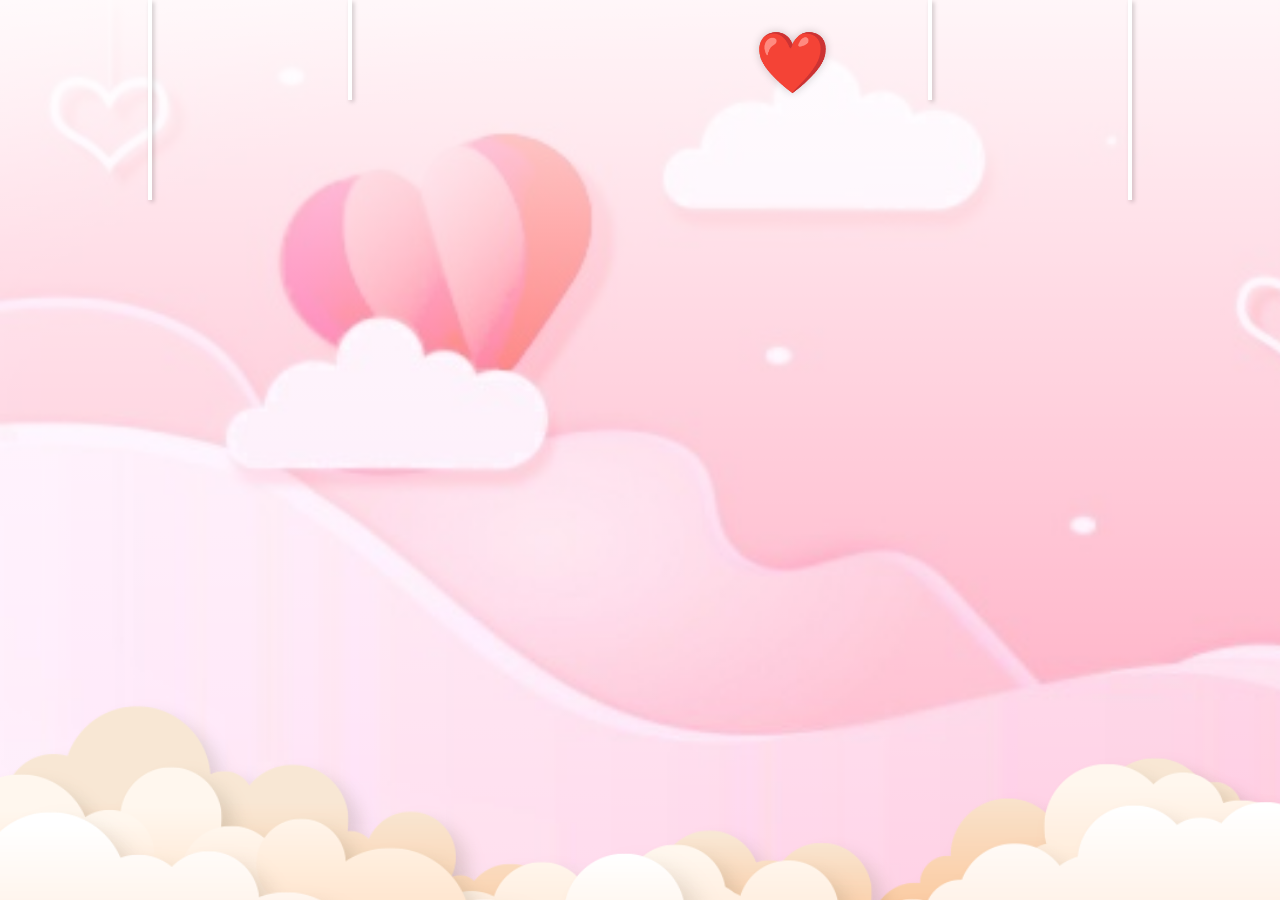
<file: index.html>
<!DOCTYPE html>
<html lang="en">
<head>
    <meta charset="UTF-8">
    <meta http-equiv="X-UA-Compatible" content="IE=edge">
    <meta name="viewport" content="width=device-width, initial-scale=1.0">
    <meta name="title" content="Surprise Her 2.0 | Aoudumber Bade">
    <meta name="github" content="https://github.com/Aoudumber-Bade">
    <title>For my babe</title>
    <link rel="stylesheet" href="style.css">
    <link rel="website icon" type="png" href="image/gift3.gif">
    <link rel="stylesheet" href="https://cdnjs.cloudflare.com/ajax/libs/font-awesome/6.3.0/css/all.min.css" integrity="sha512-SzlrxWUlpfuzQ+pcUCosxcglQRNAq/DZjVsC0lE40xsADsfeQoEypE+enwcOiGjk/bSuGGKHEyjSoQ1zVisanQ==" crossorigin="anonymous" referrerpolicy="no-referrer" />
</head>
<body>
    <div class="wrapper">
        <div class="circle-1"></div>
        <div class="circle-2"></div>
        <div class="crile-3"></div>
        <div class="crile-4"></div>
        <div class="heart">
            <svg version="1.1" id="Layer_1" xmlns="http://www.w3.org/2000/svg" xmlns:xlink="http://www.w3.org/1999/xlink" x="0px" y="0px"
                viewBox="0 0 323.47 305.1" style="enable-background:new 0 0 323.47 305.1;" xml:space="preserve">
            <path class="st0" d="M263.95,161.72c-0.79,0.79-1.59,1.55-2.4,2.28l0.06,0.06l-99.88,99.88l-99.87-99.88l0.05-0.05
                c-0.81-0.74-1.61-1.5-2.4-2.29c-13.79-13.79-20.68-31.86-20.68-49.94c0-18.07,6.89-36.15,20.69-49.94
                c13.79-13.79,31.86-20.68,49.94-20.68c18.07,0,36.14,6.89,49.93,20.68c0.79,0.79,1.55,1.59,2.28,2.4c0.03,0.02,0.05,0.04,0.07,0.06
                c0.01-0.02,0.03-0.04,0.05-0.06c0.74-0.81,1.5-1.61,2.29-2.4c13.79-13.79,31.86-20.68,49.94-20.68c18.07,0,36.14,6.89,49.93,20.68
                C291.53,89.42,291.53,134.14,263.95,161.72z"/>
            </svg>
        </div>
        <div class="traitym">
            <svg version="1.1" id="Layer_1" xmlns="http://www.w3.org/2000/svg" xmlns:xlink="http://www.w3.org/1999/xlink" x="0px" y="0px"
                viewBox="0 0 323.47 305.1" style="enable-background:new 0 0 323.47 305.1;" xml:space="preserve">
            <path class="st1" d="M0,152.55h53.28l13.76-29.86c0,0,8.87,57.48,9.78,57.48s15.59-70.01,15.59-70.01l11.62,59.01l9.17-43.11
                l11.31,26.49h79.8l14.06-24.66l8.87,42.19l11.62-34.85l9.17,42.19l10.7-63.59l9.48,38.72h55.26"/>
            <path class="st2" d="M196.74,116.91l0.01,0.01l-35.02,35.02l-35.02-35.02c-4.43-4.47-7.16-10.62-7.16-17.42
                c0-6.83,2.77-13.03,7.25-17.51c4.48-4.48,10.67-7.25,17.51-7.25c6.8,0,12.95,2.73,17.42,7.16c4.47-4.43,10.63-7.16,17.41-7.16
                c6.84,0,13.03,2.77,17.51,7.25c4.49,4.48,7.26,10.68,7.26,17.51C203.91,106.29,201.18,112.44,196.74,116.91z"/>
            </svg>
        </div>
        <div class="avt">
            <img src="image/Snapchat-1852562713.jpg" alt="">
        </div>

        <div class="heart-item1">
            <img src="image/heart.png" alt="">
        </div>
        <div class="heart-item2">
            <img src="image/heart2.png" alt="">
        </div>
        <div class="box-heart">
            <div class="heart1">
                <i class="fa-solid fa-heart"></i>
            </div>
            <div class="heart2">
                <i class="fa-solid fa-heart"></i>
            </div>
            <div class="heart3">
                <i class="fa-solid fa-heart"></i>
            </div>
            <div class="heart4">
                <i class="fa-solid fa-heart"></i>
            </div>
        </div>
        <div class="box-big_clouds">
            <div class="big_clouds1">
                <img src="image/big-clouds1.png" alt="">
            </div>
            <div class="big_clouds2">
                <img src="image/big-clouds2.png" alt="">
            </div>
            <div class="big_clouds3">
                <img src="image/big-clouds3.png" alt="">
            </div>
        </div>
        <div class="mail">
            <button><i class="fa-regular fa-envelope"></i></button>
            <span class="heartMail"><i class="fa-solid fa-heart"></i></span>
        </div>
        <div class="icon">
            <i class="fa-solid fa-chevron-left"></i>
        </div>
        <div class="gift"></div>
        <div class="gift1"></div>
        <div class="gift2"></div>
        <div class="gift3"></div>
        <div class="textLove">
            <p>I</p>
            <p>Love</p>
            <p>You</p>
            <p>❤️</p>
        </div>
    </div>
</body>
<script>
    var mail = document.querySelector(".mail")
    mail.addEventListener("click", ()=>{
        window.location.href = "mail.html"
    })
</script>
</html>
</file>
<file: style.css>
@import url('https://fonts.googleapis.com/css2?family=Roboto:wght@700&display=swap');
@import url('https://fonts.googleapis.com/css2?family=Dancing+Script:wght@700&display=swap');
*{
    margin: 0;
    padding: 0;
    box-sizing: border-box;
}
body {
    height: 100vh;
    background: linear-gradient(rgb(255 255 255 / 90%), rgb(255 63 63 / 0%)), url(image/bgr.jpg);
    background-size: cover;
}
.wrapper{
    position: relative;
    width: 100%;
    height: 100%;
    display: flex;
    justify-content: center;
    align-items: center;
    min-height: 100vh;
    overflow: hidden;
}

.wrapper .crile-1{
    position: absolute;
    content: "";
    width: 100px;
    height: 100px;
    border: 6px solid red;
    border-radius: 50%;
    transform: scale(0);
    animation: scaleBorder 1s forwards alternate ease-in-out;
}
@keyframes scaleBorder{
    70%{
        transform: scale(1);
        border-width: 6px;
    }
    80%{
        transform: scale(1);
        border-width: 1px;
    }
    100%{
        transform: scale(1);
        border-width: 1px;
        opacity: 0;
    }
}
.wrapper .crile-2{
    position: absolute;
    content: "";
    width: 100px;
    height: 100px;
    border: 6px solid red;
    border-radius: 50%;
    transform: scale(0);
    animation: scaleBorder 1s forwards alternate ease-in-out 2;
    animation-delay: 0.3s;
}

.wrapper .crile-3{
    position: absolute;
    width: 50px;
    height: 50px;
    border: 30px solid red;
    border-radius: 50%;
    transform: scale(0);
    animation: spanScale 2s forwards alternate 1.8s;
}
@keyframes spanScale{
    0%{
        border-width: 30px;
        transform: scale(0);
    }
    30%, 40%{
        transform: scale(1);
    }
    50%{
        border-width: 5px;
        transform: scale(0.2);
    }
    52%{
        border-width: 30px;
    }
    80%{
        border-width: 30px;
        transform:translateY(300px) scale(0.2);
    }
    100%{
        border-width: 25px;
        transform:translate(0) scale(0);
    }
}
.wrapper .crile-4{
    position: absolute;
    bottom: 0;
    width: 100%;
    height: 100%;
    /* background: url("image/bgr.jpg"); */
    background-repeat: no-repeat;
    background-size: cover;
    transform: scale(0);
    transform-origin: bottom;
    /* animation: bgrScale 1s ease-in-out forwards alternate 3.1s; */
}
@keyframes bgrScale{
    0%{
        width: 10px;
        height: 10px;
        transform: scale(0);
        border-radius: 50%;
        transform-origin: bottom;
    }
    98%{
        width: 700px;
        height: 700px;
        transform: scale(1);
        border-radius: 50%;
        transform-origin: bottom;
    }
    100%{
        width: 100%;
        height: 100%;
        transform: scale(1);
    }
}
.heart{
    position: absolute;
    width: 25%;
    height: 25%;
    display: flex;
    justify-content: center;
    align-items: center;
    z-index: 100;
    filter: drop-shadow(3px 3px 6px rgba(0,0,0,0.4));
    animation: nhiptim 2s forwards 16s;
}
.heart .st0{
    position: absolute;
    fill:none;
    stroke-width: 4px;
    stroke: #fed3dd;
    stroke-dasharray: 1700;
    stroke-dashoffset: 0;
    opacity: 0;
    animation: heart 5s linear forwards alternate 6s;
}
@keyframes heart{
    0%{
        opacity: 1;
        stroke-dashoffset: 1700;
    }
    100%{
        opacity: 1;
        stroke-dashoffset: 0;
        fill: #ff2b5d;
    }
}
.traitym{
    width: 250px;
    height: 250px;
    display: flex;
    justify-content: center;
    align-items: center;
    z-index: 100;
    animation: nhiptim 2s forwards 15s;
}
@keyframes nhiptim {
    0%{
        transform:rotate(0deg) scale(1);
    }
    20%,100%{
        transform:rotate(720deg) scale(0);
    }
}
.traitym .st1{
    fill: none;
    stroke: #ffffff;
    stroke-width: 5px;
    stroke-dasharray: 3700;
    stroke-dashoffset: 3700;
    animation: ani 10s forwards 7.5s;
}
@keyframes ani{
    0%{
        fill: none;
        stroke-dashoffset: 3700;
    }
    100%{
        fill: none;
        stroke-dashoffset: 0;
    }
}
.traitym .st2{
    stroke: #ffffff;
    stroke-width: 5px;
    fill: none;
    stroke-dasharray: 1700;
    stroke-dashoffset: 1700;
    animation: ani1 10s forwards 7s;
}
@keyframes ani1{
    0%{
        stroke-dashoffset: 2000;
        fill: none;
    }
    100%{
        stroke-dashoffset: 0;
        fill: red;
    }
}

.avt{
    position: absolute;
    width: 190px;
    height: 190px;
    border-radius: 50%;
    border: 4px solid #fff;
    overflow: hidden;
    transform: scale(0) translateY(20px);
    box-shadow: 3px 3px 10px rgba(0, 0, 0, 0.4);
    display: flex;
    z-index: 10000;
    animation: avt 2s forwards 17s;
}
@keyframes avt{
    0%{
        transform: scale(0) translateY(-40px);
    }
    10%{
        transform: scale(1.3) translateY(-40px);
    }
    20%{
        transform:scale(0.7) translateY(-40px);
    }
    30%,100%{
        transform:scale(1) translateY(-40px);
    }
}
.avt img{
    width: 100%;
    object-fit: cover;
}
.heart-item1{
    position: absolute;
    transform: scale(0) rotate(0deg);
    animation: bigHeart 2s forwards 11.2s;
}
@keyframes bigHeart{
    0%{
        transform: scale(0) rotate(0deg);
    }
    20%{
        transform: scale(1.3);
    }
    40%{
        transform: scale(0.7) rotate(360deg);
    }
    60%,100%{
        transform: scale(1) rotate(720deg);
    }
}
.heart-item2{
    position: absolute;
    width: 380px;
    z-index: 10;
    transform: scale(0);
    animation: bigHeart 2s forwards alternate 11s;
}
.heart-item2 img{
    width: 100%;
}

.box-heart{
    position: absolute;
    top: 0;
    left: 0;
    width: 100%;
}
.heart1{
    position: absolute;
    display: flex;
    width: 100px;
    justify-content: center;
    filter: drop-shadow(2px 2px 2px rgba(0,0,0,0.2));
    left: 100px;
    animation: heart1 2s infinite linear;
}
@keyframes heart1{
    0%{
        transform: rotate(0);
        transform-origin: top;
    }
    25%{
        transform: rotate(5deg);
        transform-origin: top;
    }
    50%{
        transform: rotate(0);
        transform-origin: top;
    }
    75%{
        transform: rotate(-5deg);
        transform-origin: top;
    }
    100%{
        transform: rotate(0);
        transform-origin: top;
    }
}
.heart1::before{
    position: absolute;
    content: "";
    width: 4px;
    height: 200px;
    background: #ffffff;
    filter: blur(0.5px);
}
.heart1 .fa-heart{
    position: absolute;
    font-size: 80px;
    color: #f8dae9;
    filter: drop-shadow(2px 2px 2px rgba(0,0,0,0.2));
    top: 150px;
}

.heart2{
    position: absolute;
    display: flex;
    width: 100px;
    justify-content: center;
    filter: drop-shadow(2px 2px 2px rgba(0,0,0,0.2));
    right: 100px;
    animation: heart1 2s infinite linear;
}
.heart2::before{
    position: absolute;
    content: "";
    width: 4px;
    height: 200px;
    background: #ffffff;
    filter: blur(0.5px);
}
.heart2 .fa-heart{
    position: absolute;
    font-size: 80px;
    color: #ff8dc6;
    filter: drop-shadow(2px 2px 2px rgba(0,0,0,0.2));
    top: 150px;
}
.heart3{
    position: absolute;
    display: flex;
    width: 100px;
    justify-content: center;
    filter: drop-shadow(2px 2px 2px rgba(0,0,0,0.2));
    left: 300px;
    animation: heart1 2s infinite linear;
}
.heart3::before{
    position: absolute;
    content: "";
    width: 4px;
    height: 100px;
    background: #ffffff;
    filter: blur(0.5px);
}
.heart3 .fa-heart{
    position: absolute;
    font-size: 80px;
    color: #ff4174;
    filter: drop-shadow(2px 2px 2px rgba(0,0,0,0.2));
    top: 70px;
}
.heart4{
    position: absolute;
    display: flex;
    width: 100px;
    justify-content: center;
    filter: drop-shadow(2px 2px 2px rgba(0,0,0,0.2));
    right: 300px;
    animation: heart1 2s infinite linear;
}
.heart4::before{
    position: absolute;
    content: "";
    width: 4px;
    height: 100px;
    background: #ffffff;
    filter: blur(0.5px);
}
.heart4 .fa-heart{
    position: absolute;
    font-size: 80px;
    color: #ff799f;
    filter: drop-shadow(2px 2px 2px rgba(0,0,0,0.2));
    top: 70px;
}
.box-big_clouds{
    position: absolute;
    top: 0;
    left: 0;
    width: 100%;
    height: 100%;
    display: flex;
    justify-content: center;
    align-items: center;
}
.big_clouds1{
    position: absolute;
    bottom: -190px;
    width: 110%;
    z-index: 7;
    animation: bigClouds1 4s infinite alternate;
}
.big_clouds1 img{
    width: 100%;
}
@keyframes bigClouds1{
    0%{
        transform: scale(1);
    }
    50%{
        transform: scale(0.98);
    }
    100%{
        transform: scale(1);
    }
}
.big_clouds2{
    position: absolute;
    bottom: -240px;
    width: 110%;
    z-index: 6;
    animation: bigClouds2 3s infinite alternate;
}
.big_clouds2 img{
    width: 100%;
}
@keyframes bigClouds2{
    0%{
        transform: scale(1);
    }
    50%{
        transform: scale(0.98);
    }
    100%{
        transform: scale(1);
    }
}
.big_clouds3{
    position: absolute;
    bottom: -150px;
    width: 110%;
    z-index: 5;
    animation: bigClouds3 2s infinite alternate;
}
.big_clouds3 img{
    width: 100%;
}
@keyframes bigClouds3{
    0%{
        transform: scale(1);
    }
    50%{
        transform: scale(0.98);
    }
    100%{
        transform: scale(1);
    }
}

.mail{
    position: absolute;
    z-index: 100000;
    width: 100px;
    height: 40px;
    display: flex;
    justify-content: center;
    align-items: center;
    cursor: pointer;
    margin-top: 180px;
    filter: drop-shadow(2px 2px 2px rgba(0,0,0,0.3));
    transform: scale(0);
    animation: boxMail 2s forwards ease-in-out 18s;
}
@keyframes boxMail{
    0%{
        transform: rotate(0deg) scale(0);
    }
    15%, 100%{
        transform: rotate(720deg) scale(1.1);
    }
}


.mail button{
    padding: 10px 15px;
    background-color: rgb(255, 109, 136);
    border: none;
    font-size: 25px;
    border-radius: 4px 0px 0px 4px;
    transition: 0.5s;
    width: 58px;
    height: 40px;
    display: flex;
    justify-content: center;
    align-items: center;
    cursor: pointer;
    color: #fff;
}
.mail button >i{
    transition: 0.5s;
}
.mail span{
    position: relative;
    width: 44px;
    height: 44px;
    background-color: rgb(255, 109, 136);
    margin-left: -2px;
    border-radius: 0px 6px 6px 0px;
    cursor: pointer;
    display: flex;
    justify-content: center;
    align-items: center;
    transition: 0.5s;
}
.heartMail i{
    color: #fff;
    transition: 1s;
}
.mail:hover button i{
    cursor: pointer;
    color: rgb(255, 255, 255);
    filter: drop-shadow(0px 0px 10px rgb(255, 187, 199));
    animation: rotateMail 0.5s linear infinite;
}
@keyframes rotateMail{
    0%{
        transform: rotate(0deg);
    }
    25%{
        transform: rotate(5deg);
    }
    50%{
        transform: rotate(0deg);
    }
    75%{
        transform: rotate(-5deg);
    }
    100%{
        transform: rotate(0deg);
    }
}
.mail:hover > .heartMail{
    transform: translateY(-4px);
    background-color: #f2acc6;
    box-shadow: -2px 2px 5px rgb(0, 0, 0, 0.5);
}

.mail:hover > .heartMail i{
    color: #ff0000;
    transform: rotate(360deg);
    filter: drop-shadow(0px 0px 7px rgb(255, 255, 255));
}
.gift{
    position: absolute;
    width: 110px;
    height: 110px;
    background: url(image/gift7.gif);
    background-repeat: no-repeat;
    background-size: cover;
    border-radius: 50%;
    background-position: center;
    box-shadow: 5px 5px 5px rgba(0, 0, 0, 0.2);
    left: 50px;
    top: 55%;
    z-index: 100;
    transform: scale(0);
    animation: giftCute 2s forwards 12.5s;
}
@keyframes giftCute{
    0%{
        transform: scale(0);
    }
    20%{
        transform: scale(1.3);
    }
    40%{
        transform: scale(0.7);
    }
    60%,100%{
        transform: scale(1);
    }
}
.gift::before{
    position: absolute;
    content: "I";
    font-family: 'Dancing Script', cursive;
    font-size: 20px;
    color: red;
    width: 110px;
    height: 35px;
    background: #ffffff;
    top: -30px;
    left: 50px;
    border-radius: 5px;
    box-shadow: 5px 5px 8px rgba(0, 0, 0, 0.2);
    display: flex;
    justify-content: center;
    align-items: center;
    z-index: 10;
    transition: animation 1s;
    opacity: 0;
    transform: translate(-60px, 60px) scale(0);
}
.icon:hover ~ .gift::before{
    animation: textGift 1s forwards;
}
@keyframes textGift{
    0%{
        opacity: 1;
        transform: translate(-60px, 60px) scale(0);
    }
    100%{
        opacity: 1;
        transform: translate(0px, 0px) scale(1);
    }
}
.gift1{
    position: absolute;
    width: 110px;
    height: 110px;
    background: url(image/gift5.gif);
    background-repeat: no-repeat;
    background-size: cover;
    border-radius: 50%;
    background-position: center;
    box-shadow: 5px 5px 5px rgba(0, 0, 0, 0.2);
    right: 50px;
    top: 55%;
    z-index: 10000;
    transform: scale(0);
    animation: giftCute 2s forwards 14s;
}
.gift1::before{
    position: absolute;
    content: "Sejal";
    font-size: 20px;
    color: red;
    font-family: 'Dancing Script', cursive;
    width: 110px;
    height: 35px;
    background: #ffffff;
    top: -30px;
    right: 50px;
    border-radius: 5px;
    box-shadow: 5px 5px 8px rgba(0, 0, 0, 0.2);
    display: flex;
    justify-content: center;
    align-items: center;
    z-index: 10;
    transition: animation 1s;
    opacity: 0;
    transform: translate(50px, 60px) scale(0);
}
.icon:hover ~ .gift1::before{
    animation: textGift1 1s forwards 1.5s;
}
@keyframes textGift1{
    0%{
        opacity: 1;
        transform: translate(50px, 60px) scale(0);
    }
    100%{
        opacity: 1;
        transform: translate(0px, 0px) scale(1);
    }
}
.gift2{
    position: absolute;
    width: 150px;
    height: 150px;
    background: url(image/gift6.gif);
    background-repeat: no-repeat;
    background-size: cover;
    border-radius: 50%;
    background-position: center;
    box-shadow: 5px 5px 5px rgba(0, 0, 0, 0.2);
    left: 220px;
    top: 30%;
    z-index: 10000;
    transform: scale(0);
    animation: giftCute 2s forwards 13s;
}
.gift2::before{
    position: absolute;
    content: "Love";
    font-size: 20px;
    color: red;
    font-family: 'Dancing Script', cursive;
    width: 110px;
    height: 35px;
    background: #ffffff;
    top: -30px;
    left: 50px;
    border-radius: 5px;
    box-shadow: 5px 5px 8px rgba(0, 0, 0, 0.2);
    display: flex;
    justify-content: center;
    align-items: center;
    z-index: 10;
    transition: animation 1s;
    opacity: 0;
    transform: translate(-50px, 60px) scale(0);
}
.icon:hover ~ .gift2::before{
    animation: textGift 1s forwards 0.5s;
}
.gift3{
    position: absolute;
    width: 150px;
    height: 150px;
    background: url(image/gift3.gif);
    background-repeat: no-repeat;
    background-size: cover;
    border-radius: 50%;
    background-position: center;
    box-shadow: 5px 5px 5px rgba(0, 0, 0, 0.2);
    right: 220px;
    top: 30%;
    z-index: 10000;
    transform: scale(0);
    animation: giftCute 2s forwards 13.5s;
}
.gift3::before{
    position: absolute;
    content: "You";
    font-size: 20px;
    color: red;
    font-family: 'Dancing Script', cursive;
    width: 110px;
    height: 35px;
    background: #ffffff;
    top: -30px;
    right: 50px;
    border-radius: 5px;
    box-shadow: 5px 5px 8px rgba(0, 0, 0, 0.2);
    display: flex;
    justify-content: center;
    align-items: center;
    z-index: 10;
    transition: animation 1s;
    opacity: 0;
    transform: translate(50px, 60px) scale(0);
}
.icon:hover ~ .gift3::before{
    animation: textGift1 1s forwards 1s;
}
.icon{
    position: absolute;
    width: 50px;
    height: 50px;
    background: #fff;
    border-radius: 50%;
    display: flex;
    justify-content: center;
    align-items: center;
    bottom: 10%;
    box-shadow: 5px 5px 8px rgba(0, 0, 0, 0.2);
    cursor: pointer;
    z-index: 10000000000;
    transform: scale(0);
    animation: iconText 2s forwards 14.5s;
}
@keyframes iconText{
    0%{
        transform: scale(0);
    }
    10%{
        transform: scale(1.4);
    }
    20%{
        transform: scale(0.7);
    }
    30%,100%{
        transform: scale(1);
    }
}
.icon> i{
    font-size: 25px;
    color: #ff0000;
    transition: all 0.5s;
    transform: rotate(90deg);
}
.icon:hover > i{
    transform: rotate(630deg);
}
.textLove {
    position: absolute;
    top: 3%;
    display: flex;
    align-items: center;
    text-transform: capitalize;
    text-shadow: 0px 0px 10px rgba(0, 0, 0, 0.2);
}
.textLove p{
    font-family: 'Roboto', sans-serif;
    font-size: 60px;
    padding: 0px 10px;
    -webkit-text-stroke: 3px red;
    -webkit-text-fill-color: #fff;
}
.textLove p:nth-child(1){
    transform: scale(0);
    animation: textLove 2s forwards alternate ease-in-out 15.5s;
}
.textLove p:nth-child(2){
    transform: scale(0);
    animation: textLove 2s forwards alternate ease-in-out 15.7s;
}
.textLove p:nth-child(3){
    transform: scale(0);
    animation: textLove 2s forwards alternate ease-in-out 15.9s;
}
@keyframes textLove{
    0%{
        transform: scale(0);
    }
    10%{
        transform: scale(1.4);
    }
    20%{
        transform: scale(0.7);
    }
    30%,100%{
        transform: scale(1);
    }
}
@media screen and (max-width: 658px) {
    .textLove p {
        font-family: 'Roboto', sans-serif;
        font-size: 2.7rem;
        padding: 0px 10px;
        -webkit-text-stroke: 3px red;
        -webkit-text-fill-color: #fff;
    }

    .avt {
        position: absolute;
        width: 100px;
        height: 100px;
        border-radius: 50%;
        border: 4px solid #fff;
        overflow: hidden;
        transform: scale(0) translateY(20px);
        box-shadow: 3px 3px 10px rgba(0, 0, 0, 0.4);
        display: flex;
        z-index: 10000;
        animation: avt 2s forwards 17s;
    }

    .heart-item1 {
        /* width: 155px; */
        position: absolute;
        transform: scale(0) rotate(0deg);
        animation: bigHeart 2s forwards 11.2s;
        transform: scale(0.8) !important;
    }

    .heart-item2 {
        position: absolute;
        width: 280px;
        z-index: 10;
        transform: scale(0);
        animation: bigHeart 2s forwards alternate 11s;
    }

    .mail {
        position: absolute;
        z-index: 100000;
        width: 89px;
        height: 77px;
        display: flex;
        justify-content: center;
        align-items: center;
        cursor: pointer;
        margin-top: 85px;
        filter: drop-shadow(2px 2px 2px rgba(0,0,0,0.3));
        transform: scale(0);
        animation: boxMail 2s forwards ease-in-out 18s;
    }

    .mail span {
        position: relative;
        width: 44px;
        height: 41px;
        background-color: rgb(255, 109, 136);
        margin-left: -2px;
        border-radius: 0px 6px 6px 0px;
        cursor: pointer;
        display: flex;
        justify-content: center;
        align-items: center;
        transition: 0.5s;
    }

    .traitym {
        width: 75px;
        height: 75px;
        display: flex;
        justify-content: center;
        align-items: center;
        z-index: 100;
        animation: nhiptim 2s forwards 15s;
    }

    .icon {
        position: absolute;
        width: 50px;
        height: 50px;
        background: #fff;
        border-radius: 50%;
        display: flex;
        justify-content: center;
        align-items: center;
        bottom: 16%;
        box-shadow: 5px 5px 8px rgba(0, 0, 0, 0.2);
        cursor: pointer;
        z-index: 10000000000;
        transform: scale(0);
        animation: iconText 2s forwards 14.5s;
    }

    .gift {
        position: absolute;
        width: 50px;
        height: 50px;
        background: url(image/gift7.gif);
        background-repeat: no-repeat;
        background-size: cover;
        border-radius: 50%;
        background-position: center;
        box-shadow: 5px 5px 5px rgba(0, 0, 0, 0.2);
        left: 55px;
        top: 87%;
        z-index: 100;
        transform: scale(0);
        animation: giftCute 2s forwards 12.5s;
    }

    .gift3 {
        position: absolute;
        width: 80px;
        height: 80px;
        background: url(image/gift3.gif);
        background-repeat: no-repeat;
        background-size: cover;
        border-radius: 50%;
        background-position: center;
        box-shadow: 5px 5px 5px rgba(0, 0, 0, 0.2);
        right: 258px;
        top: 72%;
        z-index: 10000;
        transform: scale(0);
        animation: giftCute 2s forwards 13.5s;
    }

    .gift2 {
        position: absolute;
        width: 80px;
        height: 80px;
        background: url(image/gift6.gif);
        background-repeat: no-repeat;
        background-size: cover;
        border-radius: 50%;
        background-position: center;
        box-shadow: 5px 5px 5px rgba(0, 0, 0, 0.2);
        left: 248px;
        top: 75%;
        z-index: 10000;
        transform: scale(0);
        animation: giftCute 2s forwards 13s;
    }

    .gift1 {
        position: absolute;
        width: 50px;
        height: 50px;
        background: url(image/gift5.gif);
        background-repeat: no-repeat;
        background-size: cover;
        border-radius: 50%;
        background-position: center;
        box-shadow: 5px 5px 5px rgba(0, 0, 0, 0.2);
        right: 58px;
        top: 89%;
        z-index: 10000;
        transform: scale(0);
        animation: giftCute 2s forwards 14s;
    }

}
</file>
